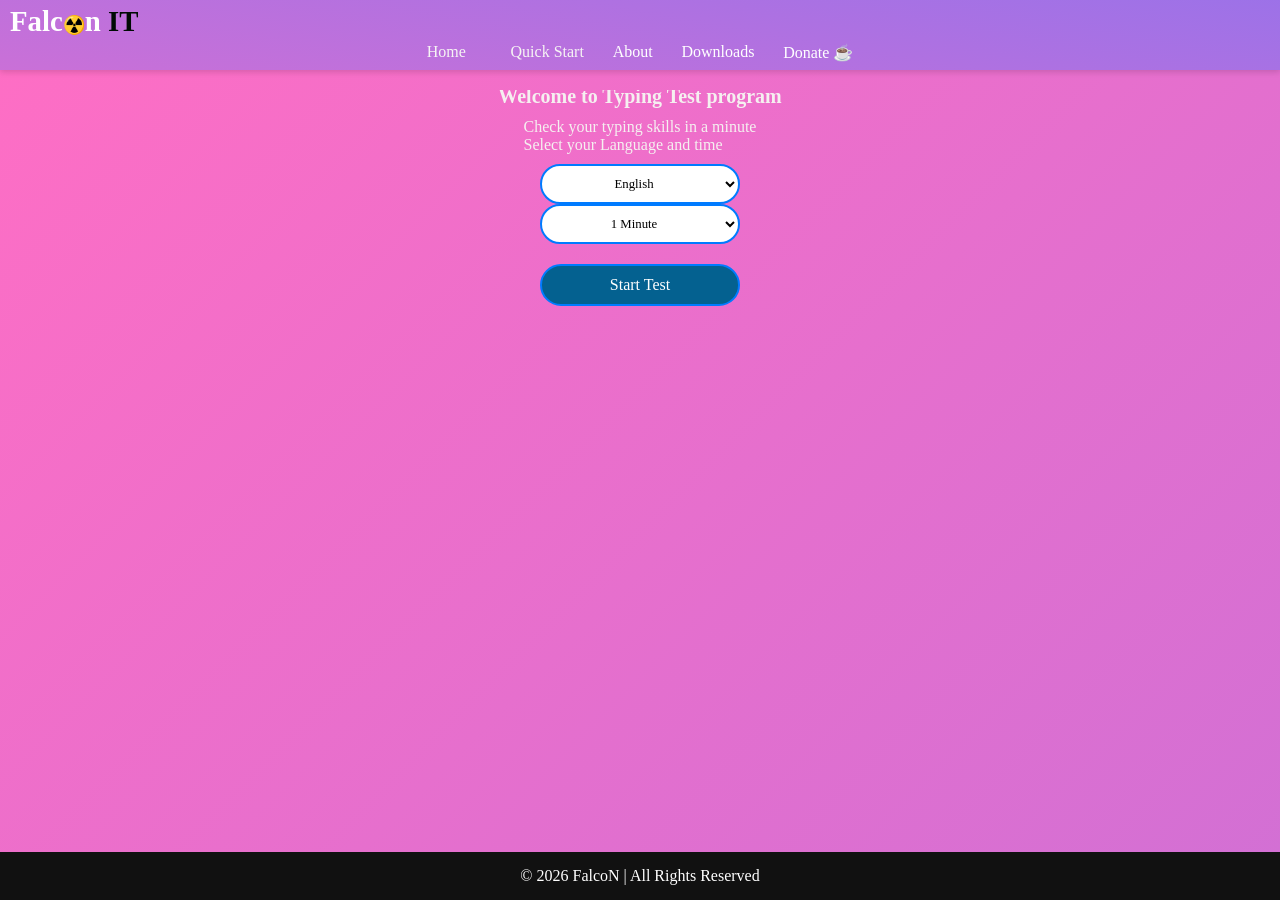
<file: index.html>
<!DOCTYPE html>
<html lang="en">
<head>
    <meta charset="UTF-8">
    <meta name="viewport" content="width=device-width, initial-scale=1.0">
      <link rel="stylesheet" href="style.css">
    <title>FalcoN IT☢️ </title>
    <!-- Google tag (gtag.js) -->
<script async src="https://www.googletagmanager.com/gtag/js?id=G-GTEXG4WP89"></script>
<script>
  window.dataLayer = window.dataLayer || [];
  function gtag(){dataLayer.push(arguments);}
  gtag('js', new Date());

  gtag('config', 'G-GTEXG4WP89'); 
</script>

</head>
<body>
    <div id="letters-container"></div>
    <header>
    
    <div id="containertop"> 
       
        <a id="falconlink" href="index.html"><span  id="Falcon"> Falc<span class="flipo">☢️   </span>n <span class="flip">IT</span></span> </a>

         <div class="nav">
         <a id="Home" href="index.html" >Home</a>
         <a id="Quick" href="2ndp.html"> Quick Start</a>
         <a id="about" href="#"> About</a>
         <a id="Downloads" href="#"> Downloads</a>
      
         <a id="Donate" href="#"> Donate ☕</a>
         
        </div> 
</div>
</header>
<main>
    
<div class="upper">

    
   
        <h1>Welcome  to  Typing Test program </h1> 
        <span id="second"> <span>Check your typing skills in a minute</span> 
                <span>Select your Language and time</span>
        </span>
   <form id="typing-options">

    
  <div class="selector_language">
    <div>
        <label for="language"></label>
        <select name="" id="language">
        <option value="2ndp.html">English</option>
        <option value="nepali.html">Nepali</option>
        <option value="japaneseR.html">Japanese 日本語</option>
        
        </select>
    </div>

    <div class="selector_language"><label for="Time"> </label>
        <select name="" id='Time'>
        <option value="0 Minute">1 Minute</option>
        <option value="2 Minute">3 Minute</option>
        <option  id="5"  value="4 Minute">5 Minute</option>
        <option value="9 Minute">10 Minute</option>
        <option value="999">Unlimited</option>

        </select>
  
    </div >
  </div>
    </form>

 <button id="start-test" >Start Test</button>
</div>


</main>

<footer>

     © 2026 FalcoN | All Rights Reserved

</footer>




</body>


<script>
    const container = document.querySelector("#letters-container");
const chars = "अ आ इ ई उ ऊ ऋ ए ऐ ओ औ अं अः क ख J K L M N O P Q R S T U V W X Y ग घ ङ च छ ज झ ञ ट ठ ड ढ ण त थ द ध न प फ ब भ म य र ल व श ष स ह क्ष त्र ज्ञ  A B C D E F G H I Z";

function createLetter() {
    const letter = document.createElement("span");
    letter.classList.add("letter");

    letter.textContent = chars[Math.floor(Math.random() * chars.length)];
    const colors=["red","green","yellow","purple","orange","Blue","Aqua"];
    letter.style.color=colors[Math.floor(Math.random()*colors.length)];
    // letter.style.left = Math.random() * 30 + "vw";
    letter.style.right = Math.random() * 30 + "vw";
    letter.style.fontSize = Math.random() * 20 + 30 + "px";
    letter.style.animationDuration = Math.random() * 3 + 5 + "s";

    container.appendChild(letter);

    setTimeout(function(){ 
        letter.remove();
    }, 6000);
}
function createLetter1() {
    const letter = document.createElement("span");
    letter.classList.add("letter");

    letter.textContent = chars[Math.floor(Math.random() * chars.length)];
    const colors=["red","green","yellow","purple","orange","Blue","Aqua"];
    letter.style.color=colors[Math.floor(Math.random()*colors.length)];
     letter.style.left = Math.random() * 30 + "vw";
    // letter.style.right = Math.random() * 30 + "vw";
    letter.style.fontSize = Math.random() * 20 + 30 + "px";
    letter.style.animationDuration = Math.random() * 3 + 5 + "s";

    container.appendChild(letter);

    setTimeout(function(){ 
        letter.remove();
    }, 6000);
}

setInterval(createLetter,1050);
setInterval(createLetter1,1050);

document.querySelector('#start-test').addEventListener('click',function(){
const lang=document.querySelector('#language').value;
const time=document.querySelector('#Time').value;
window.location.href=`${lang}?time=${time}`;//used query selector to send selected data for next page to catch "?" is used



})






// var minutes;
// let timese=document.querySelector('#Time');
// timese.addEventListener('change',function(){
// let values=this.value; 
//  window.minutes=parseInt(values);
//  minutes=window.minutes;
//   console.log('here it is ',minutes);

// });

//   let selectedpage;  
// document.querySelector('#language').addEventListener("change",function(){
// selectedpage=this.value;
//   })

// document.querySelector('#start-test').addEventListener('click',function(){
// if(selectedpage){
// window.location.href=selectedpage;


// }


// })





    
</script>
<Script src="2ndpage.js"></Script>


</html>
</file>
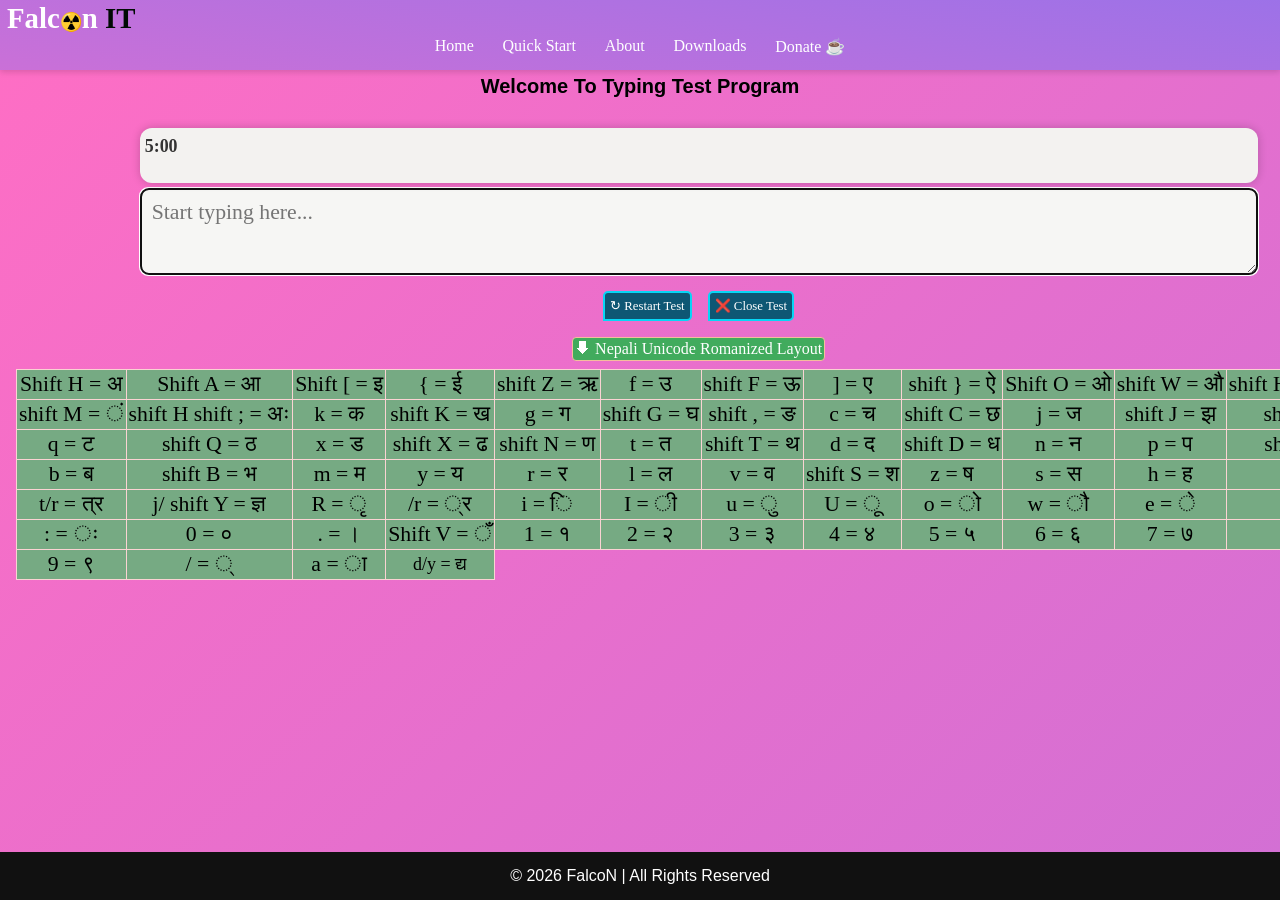
<file: nepali.html>
<!DOCTYPE html>
<html lang="en">
<head>
    <meta charset="UTF-8">
    <meta name="viewport" content="width=device-width, initial-scale=1.0">
    <title>Nepali Unicode  Typing Test☢️ </title>
</head>



<style>


a{
text-decoration: none;

}
#unicode{
    background-color: rgb(65, 171, 93);
    border: 1px solid rgb(245, 189, 157);
    border-radius: 4px;
    margin-top: 1em;
    padding: 2px;
    margin-bottom: 0.5em;
    font-family: cursive;
    color: white;

}

    #containerquote{
        display: flex;
        flex-direction: column;
        align-items: center;
    }
#row{
    display: flex;
   gap: 2em;
   align-items: flex-start;
    

}
table{
    
   border-collapse: collapse;
   
   border: transparent;

  width: clamp(100px, 80%, 2000px);
   margin-left: 1em;

   
}

 td{
    font-family: 'Times New Roman', Times, serif;
    padding:2px;
    white-space: nowrap;
      background-color: rgb(118, 170, 131);
    color: black;
    text-align: center;
    border: solid rgb(250, 211, 211) 1px;
    
    font-size: clamp(3px, 1.7vw, 34px);
    transition: all 0.25s ease;
   
 }
 td:hover{
    background-color: rgb(65, 171, 93);
    color: white;
    transform: scale(1.1);
    
    box-shadow: 0 4px 8px rgba(0,0,0,0.2);

 }
    
#falconlink{
    text-decoration: none;
    padding: 2px;
}


    #restart,#close{
          font-family: 'Times New Roman', Times, serif;
          font-size: clamp(8px,1vw,25px);
        color: white;
        cursor: pointer;
        padding: 5px;
        border: solid 2px rgb(7, 214, 246);
        border-radius: 5px 5px 5px 0;
        background-color: rgb(14, 87, 116);
        animation: borderColorChange 22s infinite alternate;
        transition: all 0.4s ease;
      

    }

   #close:hover,#restart:hover{
transform: scale(1.1) translateZ(0);
}

#menu{
    display: flex;
    justify-content: center;
width: 80%;
gap: 1em;
margin-top: 1em;






}



* {
        margin: 0;
        padding: 0;
        box-sizing: border-box;
    }

 html, body {
        height: 100dvh;
        font-family: Arial, sans-serif;
    }
body{
      min-height: calc(var(--vh) * 100);
    min-height: 100dvh;
    display: flex;
    width: auto;
   flex-direction: column;
}


footer{
    margin-top: 0;
     background: #111;
        color: white;
        text-align: center;
       padding: 15px 0;
}



.correct { color: green; }
.incorrect { color: red; }
.flip {
        color: rgb(0, 11, 4);
        display: inline-block;
        animation: flipUpDown 6s ease-in-out infinite;
        font-weight: 700;
    }
.flipo {
    
    font-size: large;
    display: inline-block;       /* necessary for transform */
    
    animation: rotateWheel 7s linear infinite;
   
}

@keyframes rotateWheel {
   0%   { transform: rotate(0deg); }
    100% { transform: rotate(360deg); }
}




    @keyframes flipUpDown {
        0%   { transform: rotateX(0deg); }
        50%  { transform: rotateX(180deg); }
        100% { transform: rotateX(360deg); }
    }
.clock {
    margin-top: 0;
    margin-bottom: 1em;
    z-index: 999;
   align-self: flex-start;
  font-family: cursive;
 font-size: clamp(12px,1.4vw,28px);
  background:transparent;
  border-radius: 6px;
  font-weight: bold;
  color: #333;
  text-align: left;

  
}
.loading{
    text-align:left;
margin:  auto;
position: relative;
top:-15px;
bottom:0px;
margin-top:0;
}
    #quote{
        font-family: 'Times New Roman', Times, serif;
  


  background-color: rgb(243, 242, 240);
  font-weight: 300;
  font-size: clamp(18px,2.0vw,48px);
  padding: 5px; /* more top padding so clock doesn’t overlap text */
  border-radius: 12px;
  width: 80%;
  box-shadow: 0 0 10px rgba(0,0,0,0.2);
  margin: 0;
  margin-bottom: 5px;
  line-height: 1.5;
  z-index: 5; 
  text-align: center;
}
#input-area{
  font-family: 'Times New Roman', Times, serif;
  width: 80%;
  padding: 10px;
  font-size: clamp(14px,1.7vw,28px);
  border: 2px solid #888;
  border-radius: 8px;
  height: 4em;
  margin: 0 auto;
  background-color: rgb(246, 246, 244);
}

    


*{
    box-sizing: border-box;
}
main{
     flex: 1;
    background-color: transparent;
    padding-top: 90px;
} 
h1{
    position: relative;
    top: -20px;
    text-align: center;
    margin-top: 5px;
    margin-bottom: 10px;
    font-size: 20px;
}
    html,body{
       margin: 0;
       min-height: 100dvh;}
    /* Gradient background */
    body{
        min-height: 100dvh;
    background: linear-gradient(135deg, #ff6ec4, #7873f5, #42e695);
    background-size: 600% 600%;

    /* Animation for moving gradient */
    animation: gradientAnimation 15s ease infinite;

}
header{
   
   
    position: fixed;
    top: 0;
    left: 0;
    width: 100%;
    height: 70px;
    background: transparent;
    background: linear-gradient(10deg, #ff6ec4, #7873f5, #42e695);
    background-size: 600% 600%;
    /* Animation for moving gradient */
    animation: gradientAnimation 15s ease infinite; 
    box-shadow: 0 2px 6px rgba(0, 0, 0, 0.15);/* need to study more */
    z-index: 100;

}

@keyframes gradientAnimation {
    0% { background-position: 0% 50%; }
    50% { background-position: 100% 50%; }
    100% { background-position: 0% 50%; }

}

#containertop{
height: 100%;
    display: flex;
     flex-direction: column;
     font-size: 1.2em;
}

    #Falcon{
        color: white;
        font-weight: bold;
font-size:1.5em;
margin: 0;
padding: 5px;
font-family: 'Times New Roman', Times, serif;
perspective: 800px;

    }


.nav{
display: flex;
gap: 1.5em;
justify-content: center;

}
.nav a{
font-family: cursive;
color: white;
text-decoration: none;
font-size: clamp(16px, 1vw, 16px);
}

#Quick:hover{
box-shadow: 0 4px 0px rgb(249, 4, 217);
}
</style>


<body>

    <header>
    <div id="containertop"> 
       
        <a id="falconlink" href="index.html"><span  id="Falcon"> Falc<span class="flipo">☢️   </span>n <span class="flip">IT</span></span> </a>

         <div class="nav"> <a id="Home" href="index.html" >Home</a>
         <a id="Quick" href="2ndp.html"> Quick Start</a>
         <a id="Quick" href="About.html"> About</a>
         <a id="Quick" href="Downloads.html"> Downloads</a>
      
         <a id="Quick" href="Donate.html"> Donate ☕</a>
         
        </div> 
</div>
</header>



<main>
    
<h1> Welcome To Typing Test Program</h1> 
<div id="row">

<div id="containerquote">

<div id="quote" >
<div class="clock">00:00</div>

<span class="loading"> Loading हुदै छ है</span>
</div>
<textarea id="input-area" rows="6" autocomplete="off" placeholder="Start typing here..." >
</textarea>
<div  id="menu">
    <button  id="restart"> ↻ Restart Test</button>
  <button id="close"> ❌ Close Test    </button>
  </div>
  
<table >
  <a href="https://ltk.org.np/downloads/nepali_romanised.zip" title="Click  here to Download the font" >  <p  id="unicode" >  &#129095 Nepali Unicode Romanized Layout</p></a>
<tr>
<td >Shift H = अ</td><td>Shift A = आ</td>    

<td>Shift [ = इ</td><td>{ = ई</td>
<td> shift Z = ऋ</td><td>f = उ</td>
<td>shift F = ऊ</td><td>] = ए</td>
<td>shift } = ऐ</td><td> Shift O = ओ</td>
<td>shift W = औ</td><td>shift H shift m = अं</td>
</tr>

<tr>
<td>shift M = ं</td><td> shift H shift ; = अः</td>
<td>k = क</td><td>shift K = ख</td>
<td>g = ग</td><td>shift G = घ</td>
<td>shift , = ङ</td><td>c = च</td>
<td>shift C = छ</td><td>j = ज</td>
<td>shift J = झ</td><td>shift Y = ञ</td>

</tr>

<tr>
<td>q = ट</td><td>shift Q = ठ</td>
<td>x = ड</td><td>shift X = ढ</td>
<td>shift N = ण</td><td>t = त</td>
<td>shift T = थ</td><td>d = द</td>
<td>shift D = ध</td><td>n = न</td>
<td>p = प</td><td>shift P = फ</td>

</tr>

<tr>
<td>b = ब</td><td>shift B = भ</td>
<td>m = म</td><td>y = य</td>
<td>r = र</td><td>l = ल</td>
<td>v = व</td><td>shift S = श</td>
<td>z = ष</td><td>s = स</td>
<td>h = ह</td><td>k/z = क्ष</td>

</tr>

<tr>
<td>t/r = त्र</td><td>j/ shift Y = ज्ञ</td>
<td>R = ृ</td><td>/r = ्र</td>
<td>i = ि</td><td>I = ी</td>
<td>u = ु</td><td>U = ू</td>
<td>o = ो</td><td>w = ौ</td>
<td>e = े</td><td>E = ै</td>

</tr>

<tr>
<td>: = ः</td><td>0 = ०</td>
<td>. = ।</td><td>Shift V = ँ</td>
<td>1 = १</td><td>2 = २</td>
<td>3 = ३</td><td>4 = ४</td>
<td>5 = ५</td><td>6 = ६</td>
<td>7 = ७</td><td>8 = ८</td>

</tr>


<td>9 = ९</td><td>/ = ्</td>
<td>a = ा</td><td style="font-family: 'Times New Roman', Times, serif;
font-size: large;"  >d/y = द्य</td>


</table>



</div>
</div>






</main>

<footer>

     © 2026 FalcoN | All Rights Reserved

</footer>




</body>

<script defer  src="nepali.js"></script>



</html>
</file>
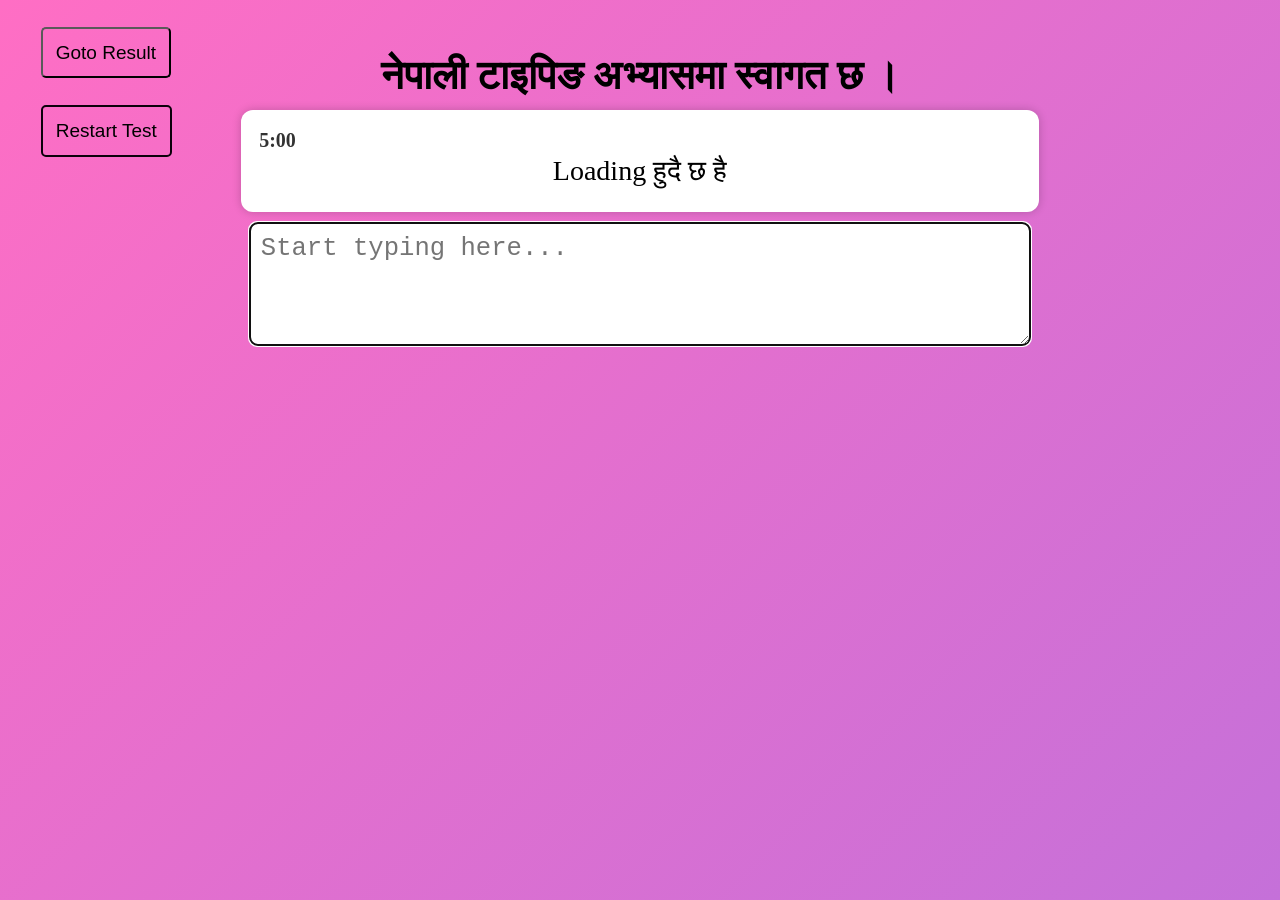
<file: nepalityping.html>
<!DOCTYPE html>
<html lang="en">
<head>
<meta charset="UTF-8">
<meta name="viewport" content="width=device-width, initial-scale=1.0">
<title>2nd_ptesting</title>

<style>
body{
  

    
    /* Gradient background */
    background: linear-gradient(135deg, #ff6ec4, #7873f5, #42e695);
    background-size: 600% 600%;

    /* Animation for moving gradient */
    animation: gradientAnimation 15s ease infinite;
}

@keyframes gradientAnimation {
    0% { background-position: 0% 50%; }
    50% { background-position: 100% 50%; }
    100% { background-position: 0% 50%; }

}

.correct { color: green; }
.incorrect { color: red; }


#quote{
  background-color: white;
  position: relative;
  font-weight: 300;
  font-size: 1.8em;
  padding: 20px;
  border-radius: 12px;
  width: 60%;
  box-shadow: 0 0 10px rgba(0,0,0,0.2);
  margin-bottom: 20px;
  line-height: 1.5;
  text-align: center;
  margin: 20px auto ;
  box-shadow: 0 0 10px rgba(0,0,0,0.2);
}
#input-area{
  position: relative;
  top:-50px;
  width: 60%;
  padding: 10px;
  font-size: clamp(10px,2.0vw,28px);
  border: 2px solid #888;
  border-radius: 8px;
  display: block;
  margin: 0 auto;
}
h1,#heading{
  position: relative;
  top: clamp(1px,2vw,400px);
  text-align: center;
  font-size: clamp(10px,4vw,40px);
}

#quote {
   top: -40px;
  position: relative; 
  background-color: white;
  font-weight: 300;
  font-size: clamp(10px,2.5vw,28px);
  padding: 40px 20px 20px 20px; /* more top padding so clock doesn’t overlap text */
  border-radius: 12px;
  width: 60%;
  box-shadow: 0 0 10px rgba(0,0,0,0.2);
  margin: 20px auto;
  line-height: 1.5;
  text-align: center;
  z-index: 5; 

}

.clock {
  position: relative;
  top: clamp(2px,2vw,440px);
  left:clamp(20px,19vw,400px);      
  font-family: cursive;
  font-size: clamp(4px, 2vw, 20px);
  background:transparent;
  padding: 3px 8px;
  border-radius: 6px;
  font-weight: bold;
  color: #333;
  z-index: 9;    /* ensure it’s above other content */
  
}

#close{
  z-index:12;
  font-size: clamp(1px,1.9vw,19px);
position: absolute;
left:clamp(-20px,3.2vw,240px);
background-color:transparent;
padding: clamp(2px,1vw,14px);
border-radius: 5px;
border-color: rgb(6, 6, 6);
transition: all 0.5s ease;
cursor: pointer;
}
#close:hover{
transform: scale(1.2);
}
#restart{
z-index:13;
  font-size: clamp(1px,1.9vw,19px);
position: absolute;
left:clamp(-20px,3.2vw,240px);
top:clamp(-20px,8.2vw,240px);
background-color:transparent;
padding: clamp(2px,1vw,14px);
border-radius: 5px;
border: 2px solid #0b000a;
transition: all 0.5s ease;
cursor: pointer;
}

#restart:hover{
transform: scale(1.2);

}




textarea{
 height: 100px;; 
}



</style>
</head>
<body>
  <span ><button id="close"> Goto Result</button></span>
    <button  id="restart"> Restart Test</button>
    




  <h1 id="heading">नेपाली टाइपिङ अभ्यासमा स्वागत छ । </h1> 
  
   <div><div class="clock">00:00</div> <div id="quote" >Loading हुदै छ है</div></div>
<textarea id="input-area" rows="6" autocomplete="off" autocorrect="off" placeholder="Start typing here..." ></textarea>
<!-- <button class="strbutton"> start</button>    -->

<script defer  src="nepali.js"></script>
</body>
</html>
</file>
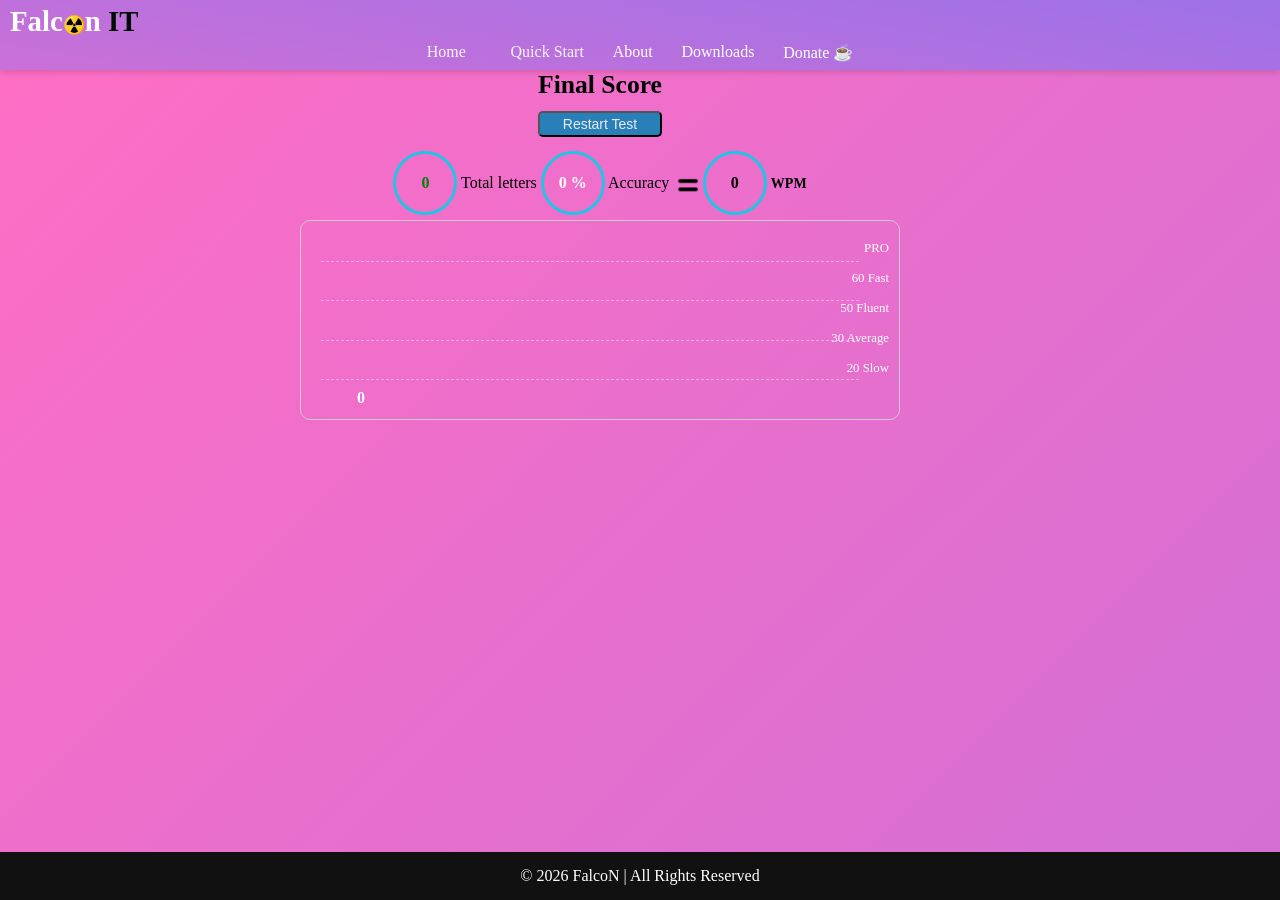
<file: Resultr.html>
<!DOCTYPE html>
<html lang="en">
<head>
    <meta charset="UTF-8">
    <meta name="viewport" content="width=device-width, initial-scale=1.0">
      <link rel="stylesheet" href="style.css">
      <link rel="stylesheet" href="result.css">
    <title>FalcoN IT☢️ </title>
</head>
<body>
    <div id="letters-container"></div>
    <header>
    
    <div id="containertop"> 
       
        <a id="falconlink" href="index.html"><span  id="Falcon"> Falc<span class="flipo">☢️   </span>n <span class="flip">IT</span></span> </a>

         <div class="nav">
         <a id="Home" href="index.html" >Home</a>
         <a id="Quick" href="2ndp.html"> Quick Start</a>
         <a id="about" href=""> About</a>
         <a id="Downloads" href=""> Downloads</a>
      
         <a id="Donate" href=""> Donate ☕</a>
         
        </div> 
</div>
</header>
<main>
    
<div id="box">
     
     <div id="finres" >
        <h1 id="heading"> Final Score  </h1>
        <button  id="restart"> Restart Test</button>
    </div>
     
        <div id="allcircle">
       <div class="correct">0</div>
        <span class="wpm"> Total letters</span>
       
          
       <div class="accuracy">0</div>
        <span class="acu">Accuracy</span>
       
      <img id="equal1" src="equal.png" >    
       <div class="final">0</div>
        <span class="fin">WPM</span>

        </div>

<div id="Graph">
<div class="graph-box">


<!-- GRID -->
<div class="grid-line line1"></div>
<div class="grid-line line2"></div>
<div class="grid-line line3"></div>
<div class="grid-line line4"></div>

<!-- BARS -->
<div class="bars">
    <div class="bar"><span id="Result2"> </span></div>
  
</div>

<!-- LABELS -->


<!-- SIDE TEXT -->
<div class="side-text">
    <div>PRO</div>
    <div> 60 Fast</div>
    <div>50 Fluent</div>
    <div> 30 Average</div>
    <div>20 Slow</div>
</div>


</div>

</div>


    </div>
  

</main>

  


<footer>

     © 2026 FalcoN | All Rights Reserved

</footer>
  



</body>


<script> 




let time=JSON.parse(localStorage.getItem('storedtime'));
console.log("here is time",time);
let righ2=JSON.parse(localStorage.getItem('continueright'));
let wrong2=JSON.parse(localStorage.getItem('continuewrong'));
//let runtime= 5;// right now i cannot do with live time may be later on live time will be calculated
let sum=righ2+wrong2;


console.log("total words types is",sum);
document.querySelector(".correct").firstChild.textContent=sum;


let totaltyped=righ2+wrong2;
let netwpm = time>0 ?(totaltyped-wrong2)/(5*time):0;
let accuracy= totaltyped=== 0 ? "0 %": Math.floor((righ2/totaltyped)*100)+ "% ";
document.querySelector('.accuracy').firstChild.textContent=accuracy ;


document.querySelector('.final').firstChild.textContent=Math.floor(netwpm);

window.addEventListener('pageshow',function(){
let btn=document.querySelector('#restart');
btn.addEventListener('click',function(){
console.log('i am clicked ')
    window.location.href='index.html';


});
});

let cssresult=document.querySelector('#Result2');
console.log("i am result",netwpm);
cssresult.textContent=netwpm;
let graphstyle=document.querySelector('.bar');

graphstyle.style.height=(2.3*netwpm) +"px";// this part will decide how long will be basr



</script>



</html>
</file>
<file: style.css>
*{
margin: 0;
padding: 0;
box-sizing: border-box;

}
#language{

text-align: center;


}

#letters-container {    /*  this designs the falling letters*/
    position: fixed;
    inset: 0;
    pointer-events: none;
}
.letter {
    position: fixed;
    top: -50px;
    animation-name:fall;
    animation-timing-function: linear;
}

@keyframes fall {
    to {
        transform: translateY(110vh);
        opacity: 0;
    }
}

body{
    display: flex;
   flex-direction: column;
   margin-top: 100vh;
margin: 0;

    /* Gradient background */
background: linear-gradient(135deg, #ff6ec4, #7873f5, #42e695);
background-size: 600% 600%;

    /* Animation for moving gradient */
animation: gradientAnimation 10s ease infinite;
}
header{
position: fixed;
z-index: 1000;
background: linear-gradient(10deg, #ff6ec4, #7873f5, #42e695);
    background-size: 600% 600%;

    /* Animation for moving gradient */
    animation: gradientAnimation 10s ease infinite; 

box-shadow: 0 2px 6px rgba(0, 0, 0, 0.15);/* need to study more */

}


#Home{  
  font-family: cursive;
color: rgb(246, 244, 244);
margin-left: 18em;
font-size: clamp(16px, 1vw, 16px);
text-decoration: none;

}
#Quick{  
  font-family: cursive;
color: rgb(246, 244, 244);
 margin-left: 1em;
font-size: clamp(16px, 1vw, 16px);
text-decoration: none;
}
#Quick:hover{
box-shadow: 0 4px 0px rgb(249, 4, 217);

}


h1{
margin-bottom: 10px;


}

#second{
    display: flex;
    flex-direction: column;
font-size: clamp(16px, 1vw, 28px);
margin-bottom: 10px;
margin-top: -20px;
}

@keyframes gradientAnimation {
    0% { background-position: 0% 50%; }
    50% { background-position: 100% 50%; }
    100% { background-position: 0% 50%; }

}


.upper{

display: flex;
flex-direction: column;
flex-wrap: wrap;

align-items: center;
margin-top:0; 
position: relative;
top: 0px;
overflow:hidden;
color: rgb(245, 240, 240);
padding: 10px;
font-family: cursive;




}




 .selector_language select {
    display: flex;
text-align: center;
  font-family: cursive;
  font-size: clamp(12px, 1vw, 20px);

  background: white;
  padding: 10px;
  border: 2px solid #007bff;
  /* max-width: 300px; */
  border-radius: 2em;
  border: 2px solid #007bff;
  width: clamp(50px, 40vw, 200px);
  box-sizing: border-box;
   gap: 2em;
}



#start-test{
  font-family: cursive;
  font-size: 1em;
  background: rgb(4, 97, 144);
  color: white  ;
  padding: 10px;
  border: 2px solid #007bff;
 margin-top: 20px;
cursor:grab;
  max-width: 300px;
  border-radius: 2em;
  border: 2px solid #007bff;
  width: 200px;
margin-left: 0;
 
}

#falconlink{
    text-decoration: none;
    padding: 5px;
}







* {
        margin: 0;
        padding: 0;
        box-sizing: border-box;
    }




footer{
    position: fixed;
    bottom: 0;
    left: 0;
    width: 100%;
     background: #111;
        color: white;
        text-align: center;
       padding: 15px 0;
}



.correct { color: green; }
.incorrect { color: red; }
.flip {
        color: rgb(0, 11, 4);
        display: inline-block;
        animation: flipUpDown 6s ease-in-out infinite;
        font-weight: 700;
    }
.flipo {
    
    font-size: large;
    display: inline-block;       /* necessary for transform */
    
    animation: rotateWheel 7s linear infinite;
   
}

@keyframes rotateWheel {
   0%   { transform: rotate(0deg); }
    100% { transform: rotate(360deg); }
}




    @keyframes flipUpDown {
        0%   { transform: rotateX(0deg); }
        50%  { transform: rotateX(180deg); }
        100% { transform: rotateX(360deg); }
    }



    


*{
    box-sizing: border-box;
}
main{
     flex: 1;
    background-color: transparent;
    padding-top: 90px;
} 
h1{
    position: relative;
    top: -20px;
    text-align: center;
    margin-top: 5px;
    margin-bottom: 10px;
    font-size: 20px;
}
  
    /* Gradient background */

header{
    position: fixed;
    top: 0;
    left: 0;
    width: 100%;
    height: 70px;
    background: transparent;
    background: linear-gradient(10deg, #ff6ec4, #7873f5, #42e695);
    background-size: 600% 600%;
    /* Animation for moving gradient */
    animation: gradientAnimation 15s ease infinite; 
    box-shadow: 0 2px 6px rgba(0, 0, 0, 0.15);/* need to study more */
    z-index: 100;

}

@keyframes gradientAnimation {
    0% { background-position: 0% 50%; }
    50% { background-position: 100% 50%; }
    100% { background-position: 0% 50%; }

}

#containertop{
height: 100%;
    display: flex;
     flex-direction: column;
     font-size: 1.2em;
}

    #Falcon{
        color: white;
        font-weight: bold;
font-size:1.5em;
margin: 0;
padding: 5px;
font-family: 'Times New Roman', Times, serif;
perspective: 800px;

    }


.nav{
display: flex;
flex-direction: row;
gap: 1.5em;
justify-content: center;
 margin-left: -15em;      /*  this is centering the menu */

}
.nav a{
font-family: cursive;
color: white;
text-decoration: none;
font-size: clamp(16px, 1vw, 16px);
}

#Quick:hover{
box-shadow: 0 4px 0px rgb(249, 4, 217);
}
html,body{
 height: 100%;   
}
</file>
<file: result.css>
#restart:hover {
  background-color: #b929af; /* darker shade when hovered */
  transform: scale(1.2); 

       
}



 body {
  font-family: cursive;
  
    /* Gradient background */
    background: linear-gradient(135deg, #ff6ec4, #7873f5, #42e695);
    background-size: 600% 600%;
    /* Animation for moving gradient */
    animation: gradientAnimation 10s ease infinite;
}
@keyframes gradientAnimation {
    0% { background-position: 0% 50%; }
    50% { background-position: 100% 50%; }
    100% { background-position: 0% 50%; }

}

/* Star effect
body::before {
  content: "";
  position: absolute;
  top: 0;
  left: 0;
  width: 200%;
  height: 200%;
  background: transparent url("https://www.transparenttextures.com/patterns/stardust.png") repeat;
  animation: stars 100s linear infinite;
  opacity: 0.8;
}

/* Twinkling stars effect */


/* @keyframes stars {
  from { transform: translateY(0); }
  to { transform: translateY(-1000px); }
} */

/* @keyframes twinkle {
  from { opacity: 0.3; }
  50% { opacity: 0.8; }
  to { opacity: 0.3; }
} */ */

 #allcircle{
    display: flex;
  color: red;
   
    

  

 }
.correct { 
   width: clamp(20px, 5vw, 100px);           /* Equal width and height */
  height: clamp(20px, 5vw, 100px);
  border: solid rgb(36, 195, 230);
  flex-direction: column;                               /*  due to this setting with .firstchile.textcontent=sum */
  border-radius: 50%;
  display: inline-flex;
  align-items: center;
  justify-content: center;
  font-weight: 600;
  flex: 0 0 clamp(40px, 10vw, 100px);
}
.final  {
    width: clamp(20px, 5vw, 100px);           /* Equal width and height */
  height: clamp(20px, 5vw, 100px);
  border: solid rgb(36, 195, 230);  /*  due to this setting with .firstchile.textcontent=sum */
  flex-direction: column;    
  border-radius: 50%;
  display: inline-flex;
  align-items: center;
  justify-content: center;
  font-weight: 600;
  flex: 0 0 clamp(40px, 10vw, 100px);
  /* background: radial-gradient(circle at 50% 30%, #fbf9fb, #ee5508, #c6df08); */
  /* box-shadow: 0 0 15px 5px rgba(243, 242, 240, 0.7); */
   animation: firePulse 1s infinite alternate, fireGlow 0.15s infinite; 
}

/* 🔥 Flickering and pulsing like fire */
@keyframes firePulse {
  0% {
    transform: scale(1);
    box-shadow: 0 0 15px 5px rgba(244, 243, 243, 0.7);
  }
  50% {
    transform: scale(1.1);
    box-shadow: 0 0 25px 10px rgba(243, 241, 240, 0.9);
  }
  100% {
    transform: scale(1.05);
    box-shadow: 0 0 20px 8px rgba(249, 246, 246, 0.8);
  }
}
.accuracy { 
  color: white;
   width: clamp(20px, 5vw, 100px);           /* Equal width and height */
  height: clamp(20px, 5vw, 100px);
  border: solid rgb(36, 195, 230);
  flex-direction: column;
  border-radius: 50%;
  display: inline-flex;
  align-items: center;
  justify-content: center;
  font-weight: 600;
  flex: 0 0 clamp(40px, 10vw, 100px);
}
#box{


  max-width: 1200px;
  

  display: flex;
  flex-direction: column;
  align-items: center;


  
    background:transparent;
          /* glass blur effect */
 

  border-radius: 20px;


}
* {
  box-sizing: border-box;
}

img{
width: clamp(20px, 2vw, 50px);
  /* width: clamp(20px, 5vw, 50px);
  height: clamp(20px, 50vh, 50px); */
}
#cross1,#equal1{
position: relative;
left: 2px;
top: 10px;


}
#finres{
  display: flex;
gap: 5px;
  flex-direction: column;
}
h1{
  margin: 0;
}


#restart {
 margin-top: -1em;
 margin-bottom: 1em;
  padding: 3px 10px;
  font-size: 14px;
  color: rgb(235, 233, 236);
  background-color: #2980b9;
  border-radius: 5px;
  cursor: pointer;
  overflow: visible; /* let dot and tail show outside */
  transition: all 0.5s ease;
}


#heading{
  
     font-size: clamp(20px, 2vw, 40px);
    
           /* gap between heading and circles */
      text-align: center;
}

.fin{
font-size: clamp(10px, 1.2vw, 14px);
font-weight: 700;
}

.wpm{
position: relative;
}
   #Graph{
    width: 100%;
    display: flex;
    justify-content: center;   /* horizontal center */
}

.graph-box{
margin-top: 5px;
    width:50%;
    height:clamp(200px,3vh,400px);
    border:1px solid #ccc;
    border-radius:10px;
    position:relative;
    padding:20px;
    color:white;
}

/* GRID LINES */
.grid-line{
    position:absolute;
    width:90%;
    border-top:1px dashed rgba(255,255,255,0.4);
}

.line1{ top:20%; }
.line2{ top:40%; }
.line3{ top:60%; }
.line4{ top:80%; }


/* BARS CONTAINER */
.bars{
    position:absolute;
    bottom:5px;
   
    display:flex;
    align-items:flex-end;
    gap:20px;
}

/* SINGLE BAR */
.bar{
    width:40px;
    background: linear-gradient(to top,#69d14f,#7fffb0);
    border-radius:10px 10px 0 0;
    text-align:center;
    position:relative;
}

/* VALUE TEXT */
.bar span{
    position:absolute;
    top:-25px;
    width:100%;
    font-weight:bold;
}

/* X LABELS */
.labels{
    position:absolute;
    bottom:5px;
    left:40px;
    right:80px;
    display:flex;
    justify-content:space-between;
    font-size:12px;
}

/* RIGHT SIDE TEXT */
.side-text  {
     font-family: 'Times New Roman', Times, serif;
   font-size: clamp(12px, 1vw, 24px);
    position:absolute;
    right:10px;
    top:20px;
    display:flex;
    flex-direction:column;
    gap:15px;
    
    text-align:right;
}
</file>
